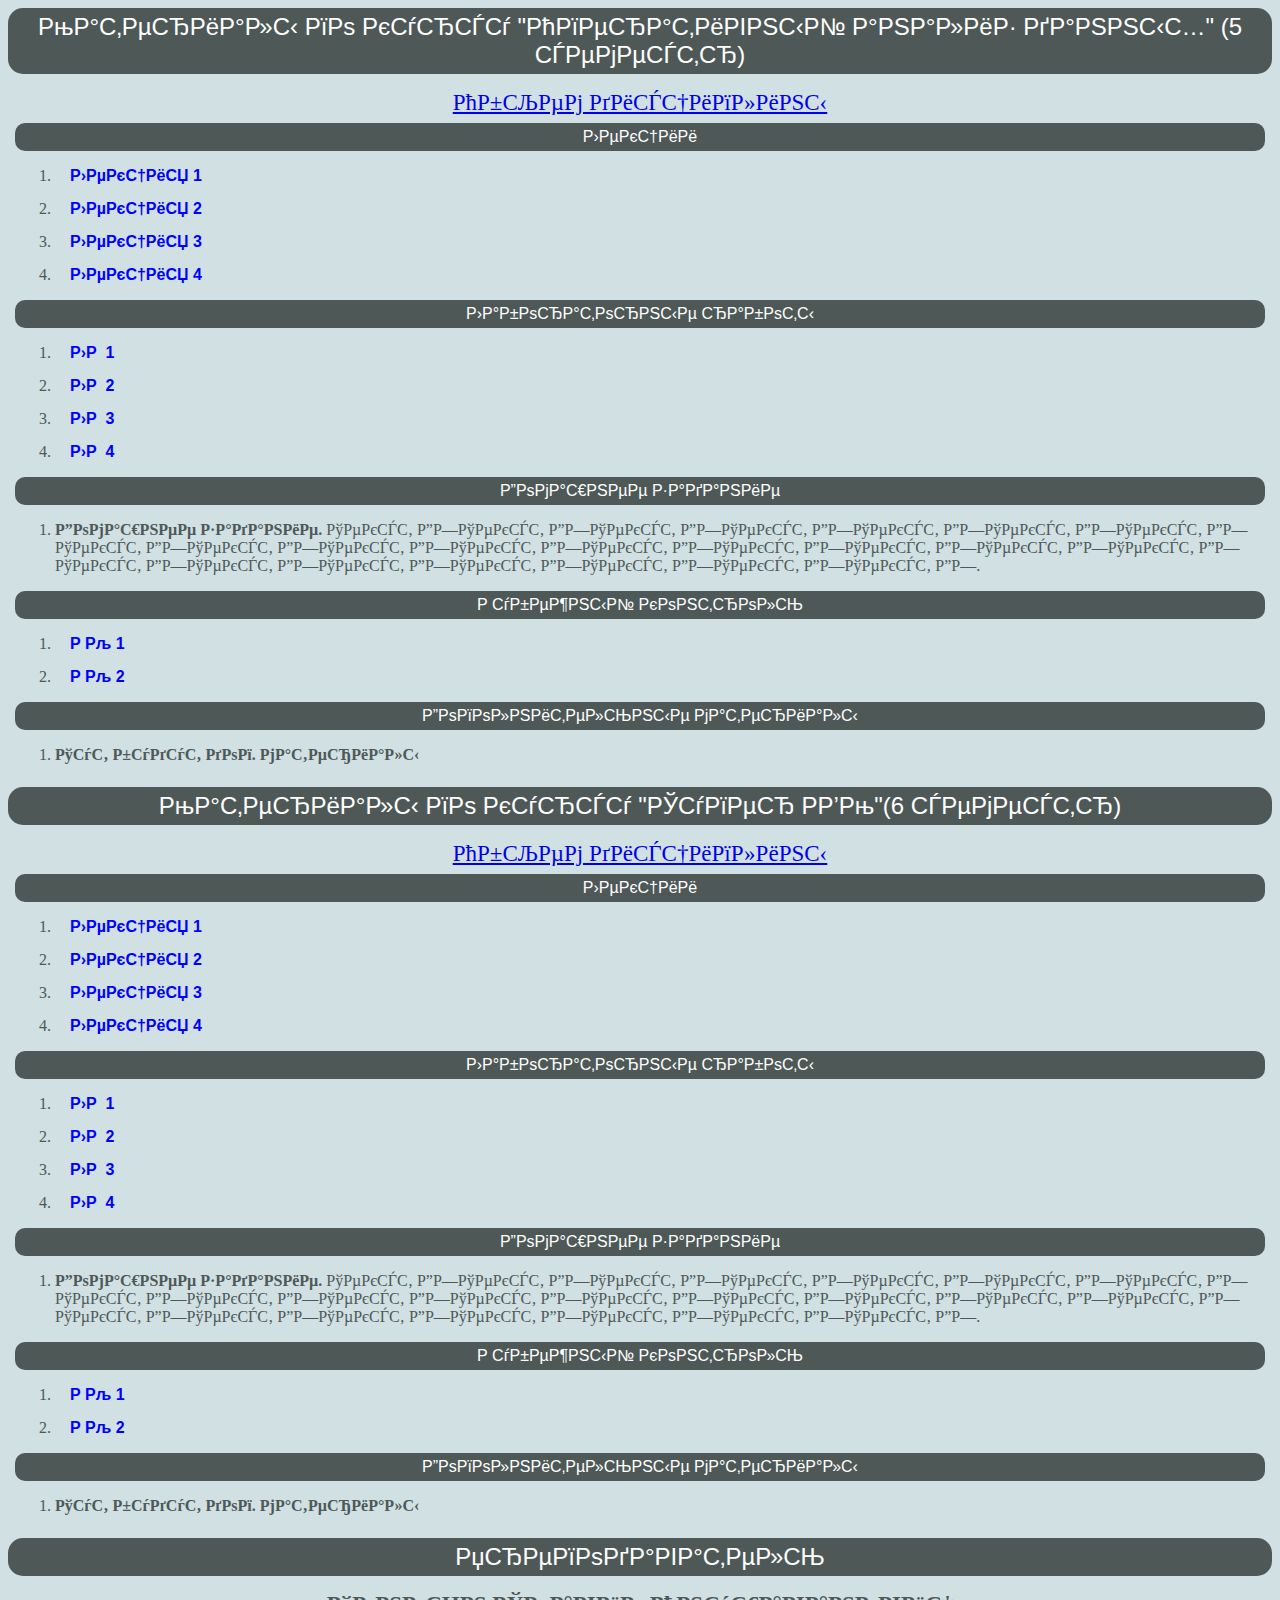
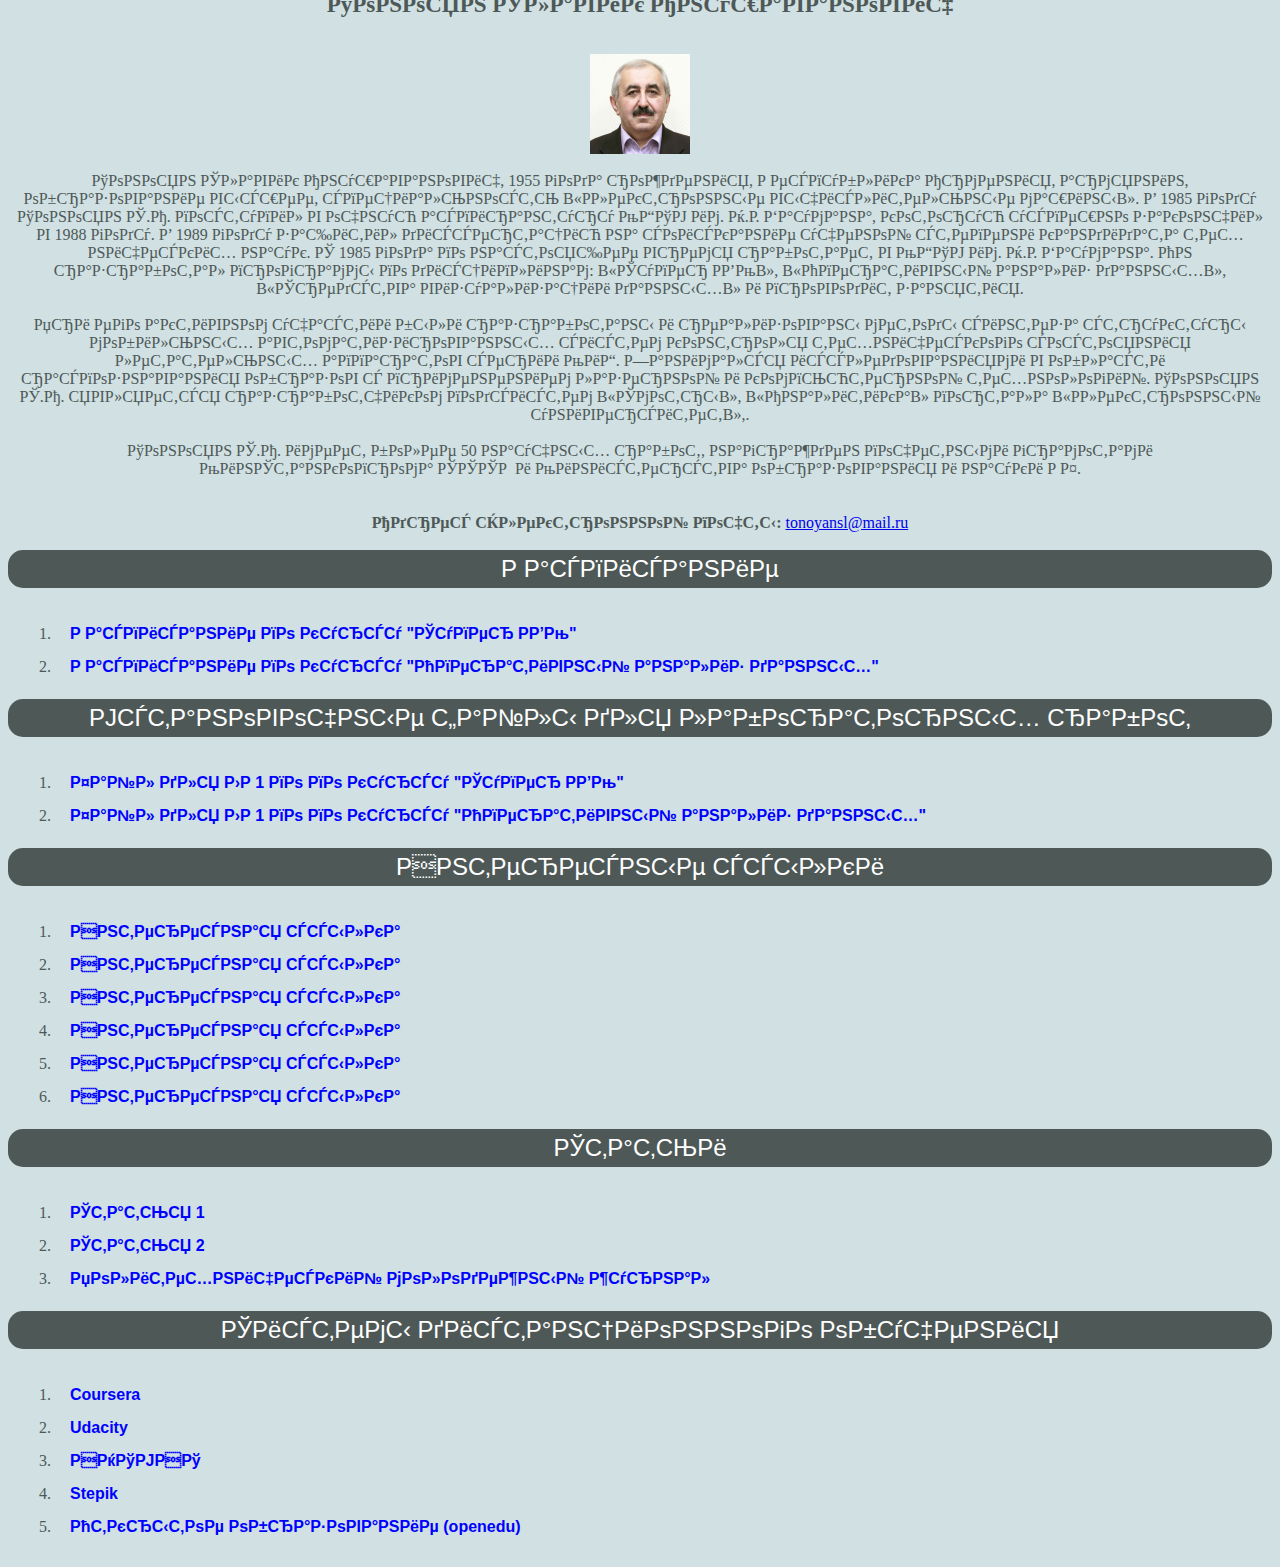
<file: index.html>
<html>
<head>
    <meta http-equiv="Content-Type" content="text/html;charset=windows-1251"/>
    <link href="style/style.css" rel="stylesheet" type="text/css">
    <title>Курсы "Оперативный анализ данных" и "Супер ЭВМ"</title>
</head>
<body>


<h1>Материалы по курсу "Оперативный анализ данных" (5 семестр) </h1>
<center><big><big><a  href="data/evm/kurs_evm.pdf">Объем дисциплины</a></big></big></center>
<table>
    <tr>
        <td>
                        <h2>Лекции</h2>
                        <ol class="menu">
                            <li><a class="menu" target="_blank" href="data/лекция1">Лекция 1</a></li>
                            <li><a class="menu" target="_blank" href="data/лекция2">Лекция 2</a></li>
                            <li><a class="menu" target="_blank" href="data/лекция3">Лекция 3</a></li>
                            <li><a class="menu" target="_blank" href="data/лекция3">Лекция 4</a></li>

                        </ol>

                        <h2>Лабораторные работы</h2>
                        <ol class="menu">
                            <li><a class="menu" target="_blank" href="ссылка на лабы">ЛР 1</a></li>
                            <li><a class="menu" target="_blank" href="ссылка на лабы">ЛР 2</a></li>
                            <li><a class="menu" target="_blank" href="ссылка на лабы">ЛР 3</a></li>
                            <li><a class="menu" target="_blank" href="ссылка на лабы">ЛР 4</a></li>

                        </ol>

                        <h2>Домашнее задание</h2>
                        <ol class="menu">
                            <li>
                           <p><b>Домашнее задание. </b>Текст ДЗТекст ДЗТекст ДЗТекст ДЗТекст ДЗТекст ДЗТекст ДЗТекст ДЗТекст ДЗТекст ДЗТекст ДЗТекст ДЗТекст ДЗТекст ДЗТекст ДЗТекст ДЗТекст ДЗТекст ДЗТекст ДЗТекст ДЗТекст ДЗТекст ДЗТекст ДЗ.</p>

                            </li>
                        </ol>
                        <h2>Рубежный контроль</h2>
                        <ol class="menu">
                            <li><a class="menu" target="_blank" href="ссылка на РК">РК 1</a></li>
                            <li><a class="menu" target="_blank" href="ссылка на РК">РК 2</a></li>
                        </ol>

                                    <h2>Дополнительные материалы</h2>
                                    <ol class="menu">

                                        <li>
                                            <p><b>Тут будут доп. материалы</b></p>
                                        </li>
                                    </ol>
                                </td>
                            </tr>
                        </table>



            <h1>Материалы по курсу "Супер ЭВМ"(6 семестр)</h1>
            <center><big><big><a href="data/oad/kurs_oad.pdf">Объем дисциплины</a></big></big></center>
            <table>
                <tr>
                    <td>
                       <h2>Лекции</h2>
                        <ol class="menu">
                            <li><a class="menu" target="_blank" href="data/лекция1">Лекция 1</a></li>
                            <li><a class="menu" target="_blank" href="data/лекция2">Лекция 2</a></li>
                            <li><a class="menu" target="_blank" href="data/лекция3">Лекция 3</a></li>
                            <li><a class="menu" target="_blank" href="data/лекция3">Лекция 4</a></li>

                        </ol>

                        <h2>Лабораторные работы</h2>
                        <ol class="menu">
                            <li><a class="menu" target="_blank" href="ссылка на лабы">ЛР 1</a></li>
                            <li><a class="menu" target="_blank" href="ссылка на лабы">ЛР 2</a></li>
                            <li><a class="menu" target="_blank" href="ссылка на лабы">ЛР 3</a></li>
                            <li><a class="menu" target="_blank" href="ссылка на лабы">ЛР 4</a></li>

                        </ol>

                        <h2>Домашнее задание</h2>
                        <ol class="menu">
                            <li>
                            <p><b>Домашнее задание. </b>Текст ДЗТекст ДЗТекст ДЗТекст ДЗТекст ДЗТекст ДЗТекст ДЗТекст ДЗТекст ДЗТекст ДЗТекст ДЗТекст ДЗТекст ДЗТекст ДЗТекст ДЗТекст ДЗТекст ДЗТекст ДЗТекст ДЗТекст ДЗТекст ДЗТекст ДЗТекст ДЗ.</p>

                            </li>
                        </ol>
                        <h2>Рубежный контроль</h2>
                        <ol class="menu">
                            <li><a class="menu" target="_blank" href="ссылка на РК">РК 1</a></li>
                            <li><a class="menu" target="_blank" href="ссылка на РК">РК 2</a></li>
                        </ol>

                        <h2>Дополнительные материалы</h2>
                        <ol class="menu">

                            <li>
                                <p><b>Тут будут доп. материалы</b></p>
                            </li>
                        </ol>
                    </td>
                </tr>
            </table>



<h1>Преподаватель</h1>
<center><b><big><big>Тоноян Славик Анушаванович</big></big></b></center><br><br>
<table>
    <center><img src="/data/f1.png"></center><br>
    <center>Тоноян Славик Анушаванович, 1955 года рождения, Республика Армения, армянин, образование высшее, специальность «Электронные вычислительные машины».  В 1985 году Тоноян С.А. поступил в очную аспирантуру МГТУ им. Н.Э. Баумана, которую  успешно закончил в 1988 году. В 1989 году защитил диссертацию на соискание ученой степени кандидата технических наук. С 1985 года по настоящее время работает в МГТУ им. Н.Э. Баумана. Он разработал программы по дисциплинам: «Супер ЭВМ», «Оперативный анализ данных», «Средства визуализации данных» и проводит занятия.<br><br>
        При его активном участии были разработаны и реализованы методы синтеза структуры мобильных автоматизированных систем контроля технического состояния летательных аппаратов серии МиГ. Занимался исследованиями в области распознавания образов с применением лазерной и компьютерной технологий. Тоноян С.А.  является разработчиком подсистем «Смотры», «Аналитика» портала «Электронный университет»,.<br><br>
        Тоноян С.А. имеет более 50 научных работ, награжден  почетными грамотами  МинСтанкопрома СССР и Министерства образования и науки РФ.</center><br><br>
        <center><b>Адрес электронной почты: </b><a  href="mailto:tonoyansl@mail.ru">tonoyansl@mail.ru</a></center><br>
  
        <h1>Расписание</h1>
        <table>
            <tr>
                <td>
                    <ol class="menu">
                        <li><a class="menu" target="_blank" href="https://">Расписание по курсу "Супер ЭВМ"</a></li>
                        <li><a class="menu" target="_blank" href="https://www.coursera.org/">Расписание по курсу "Оперативный анализ данных"</a></li>
                    </ol>
                </td>
            </tr>
        </table>

        <h1>Установочные файлы для лабораторных работ</h1>
        <table>
            <tr>
                <td>
                    <ol class="menu">
                        <li><a class="menu" target="_blank" href="https://">Файл для ЛР1 по по курсу "Супер ЭВМ"</a></li>
                        <li><a class="menu" target="_blank" href="https://">Файл для ЛР1 по по курсу "Оперативный анализ данных"</a></li>
                    </ol>
                </td>
            </tr>
        </table>
    
    <h1>Интересные ссылки</h1>
    <table>
<table>
    <tr>
        <td>
            <ol class="menu">
                <li><a class="menu" target="_blank" href="http:">Интересная ссылка</a></li>
                <li><a class="menu" target="_blank" href="http:">Интересная ссылка</a></li>
                <li><a class="menu" target="_blank" href="http:">Интересная ссылка</a></li>
                <li><a class="menu" target="_blank" href="http:">Интересная ссылка</a></li>
                <li><a class="menu" target="_blank" href="http:">Интересная ссылка</a></li>
                <li><a class="menu" target="_blank" href="http:">Интересная ссылка</a></li>
            </ol>
        </td>
    </tr>
</table>


        <h1>Статьи</h1>
        <table>
            <tr>
                <td>
                    <ol class="menu">
                        <li><a class="menu" target="_blank" href="https://Статья1">Статья 1</a></li>
                        <li><a class="menu" target="_blank" href="https://Статья1">Статья 2</a></li>
                        <li><a class="menu" target="_blank" href="http://ptsj.ru/">Политехнический молодежный журнал</a></li>
                    </ol>
                </td>
            </tr>
        </table>


<h1>Системы дистанционного обучения</h1>
<table>
    <tr>
        <td>
            <ol class="menu">
                <li><a class="menu" target="_blank" href="https://www.coursera.org/">Coursera</a></li>
                <li><a class="menu" target="_blank" href="https://www.udacity.com/">Udacity</a></li>
                <li><a class="menu" target="_blank" href="http://www.intuit.ru/">ИНТУИТ</a></li>
                <li><a class="menu" target="_blank" href="https://stepik.org/catalog/">Stepik</a></li>
                <li><a class="menu" target="_blank" href="https://openedu.ru/">Открытое образование (openedu)</a></li>
            </ol>
        </td>
    </tr>
</table>




</body>
</html>
</file>
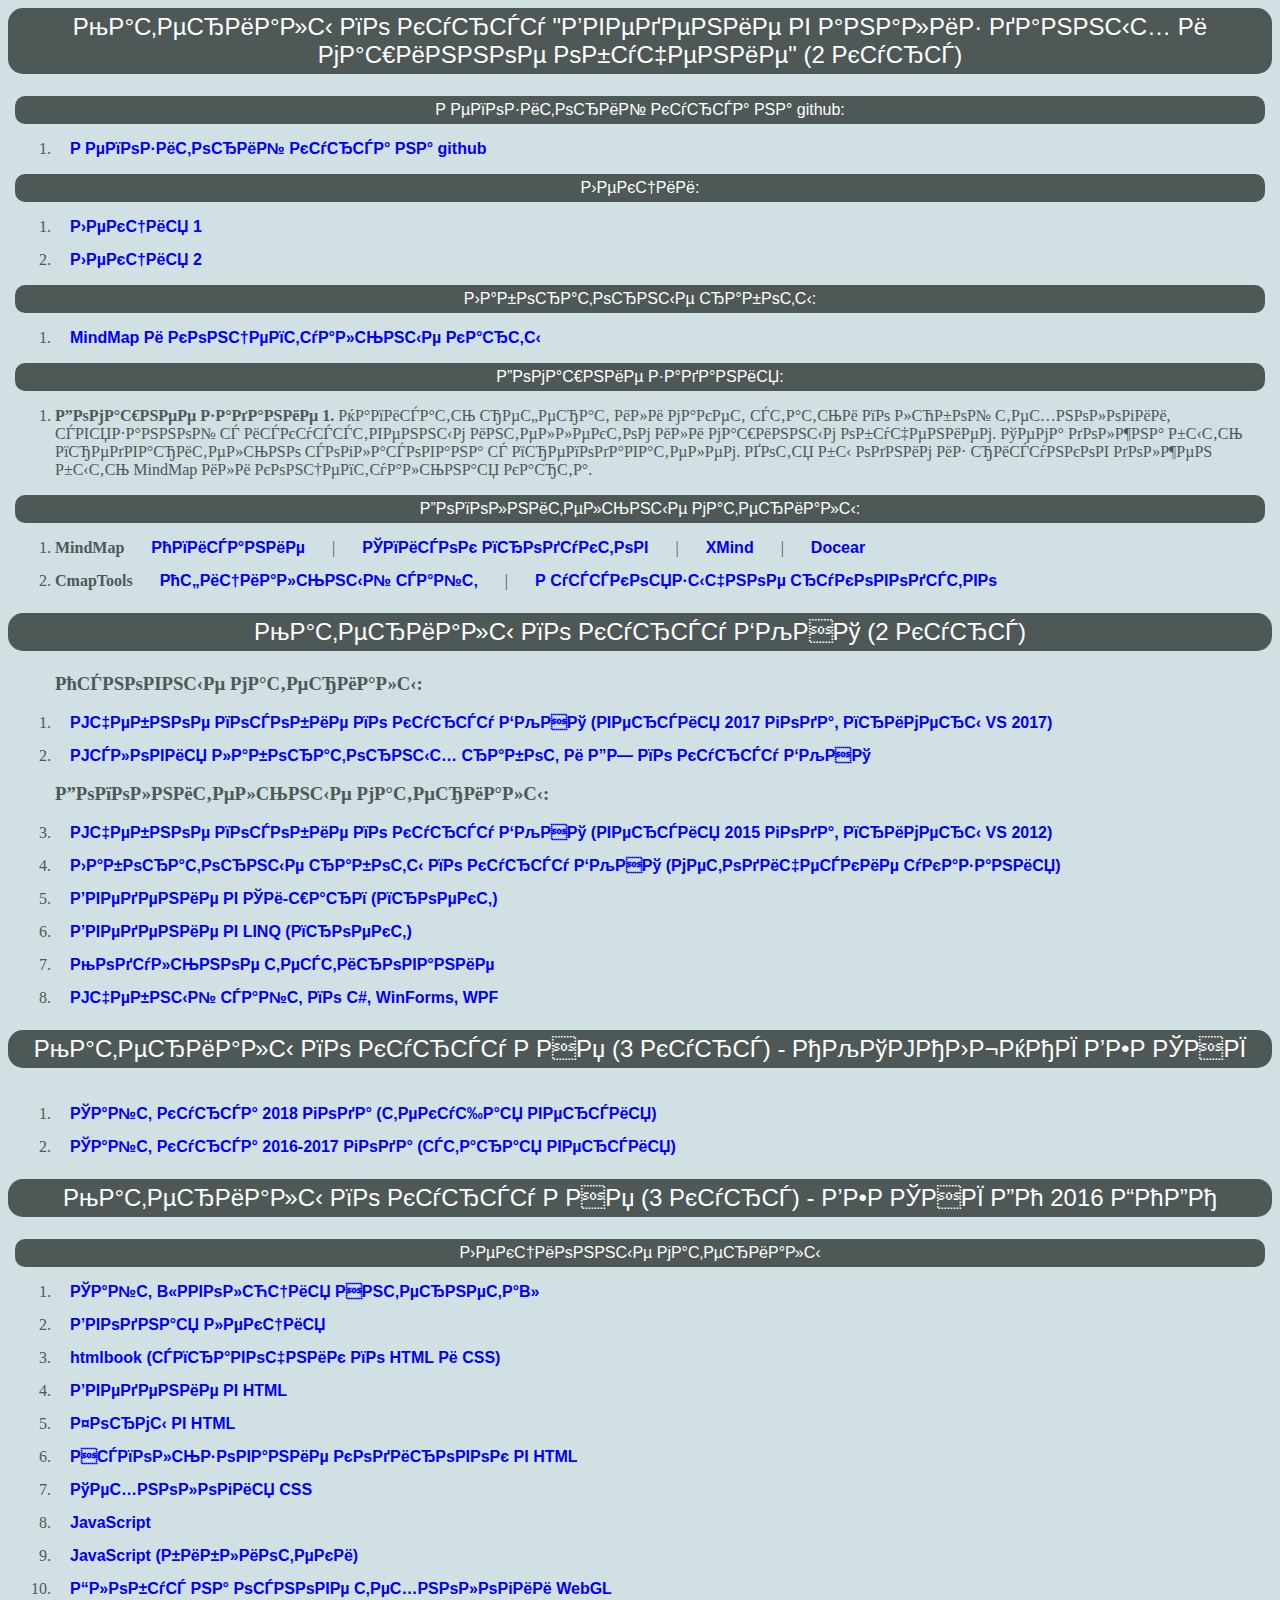
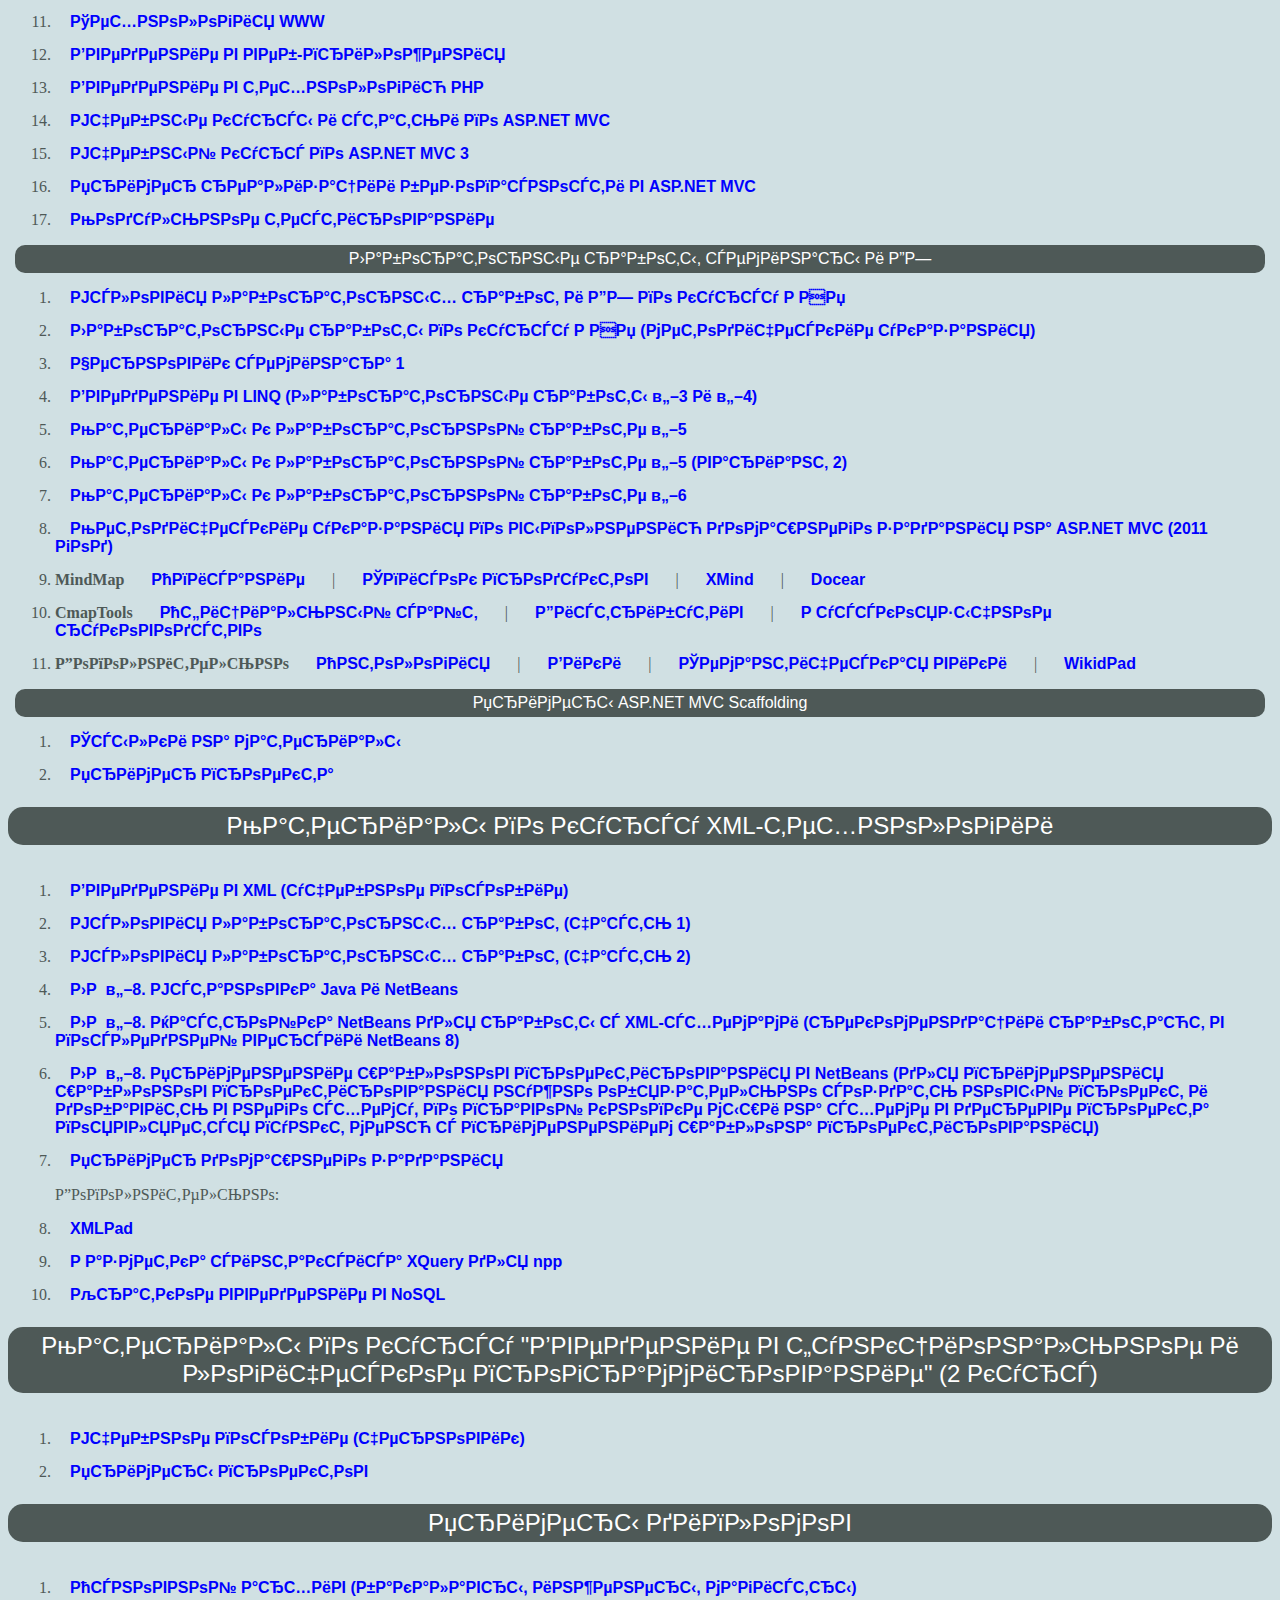
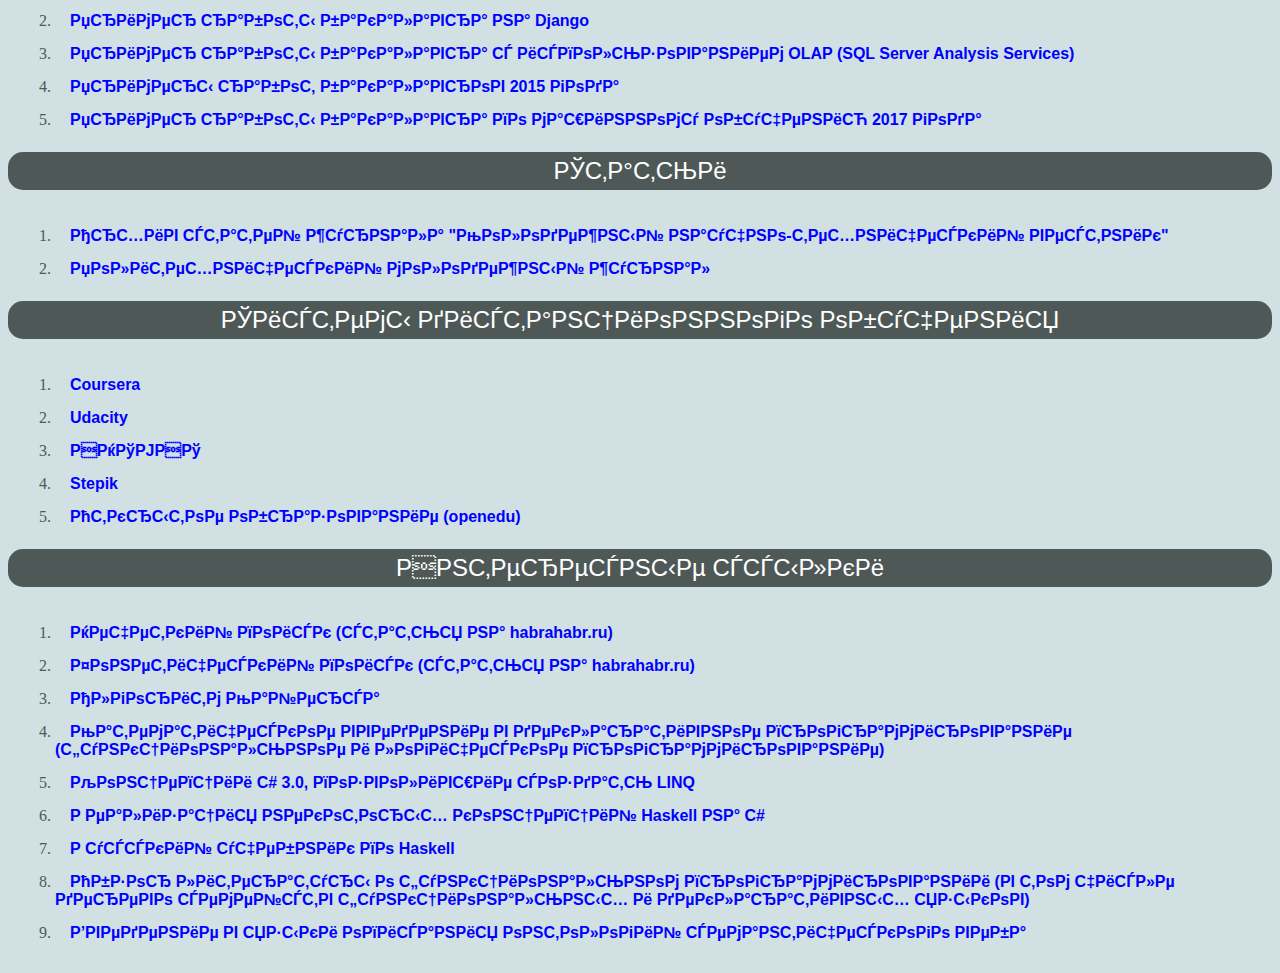
<file: index1.html>
<html>
  <head>
    <meta http-equiv="Content-Type" content="text/html;charset=windows-1251"/>
    <link href="style/style.css" rel="stylesheet" type="text/css">
  </head>
<body>

    <!--
    <h1>Уважаемые студенты 2 курса:</h1>
    <div style="color:red;font-size:xx-large;margin:0px 0px 0px 150px;">
        <p>
            Первое занятие по курсам XML/WinAPI - лекция 13 февраля в 17.25 (вторник) в аудитории 228л (УЛК). До проведения первой лекции лабораторных работ по этим курсам не будет.
        </p>
        <p>
            Также хочу напомнить, что мы ожидаем посещение лекций по XML и по WinAPI всем потоком (не смотря на то, что в расписании каждый предмет записан только у двух групп). Дублировать лекции не получится в связи с достаточно большим объемом лекционного материала курса.
        </p>
        <p>
            Ждем ВЕСЬ ПОТОК на первую лекцию 13 февраля.
        </p>
    </div>
    -->
    <!--
        <h1>Планируемое расписание приема:</h1>
        <div style="color:red;font-size:xx-large;margin:0px 0px 0px 150px;">

            <p>1. 29 декабря 2017 (пятница) - кафедра</p>
            <ul>
                <li>c 14.00 до 17.00 - зачеты по БКИТ (ИУ-5). Вечером 29 декабря я должен сдать зачетные ведомости.</li>
            </ul>


            <p>1. <a target="_blank" href="https://calendar.google.com/calendar/embed?src=bhn07q8psfqafrr0509iip86og%40group.calendar.google.com&ctz=Europe%2FMoscow">Расписание экзаменов и консультаций на январь в календаре гугл</a></p>
            <ul>
                <li>Студенты, не сдавшие зачет по БКИТ, могут приходить по расписанию экзаменов и консультаций в январе. Необходимо оформить направление на сдачу зачета по БКИТ.</li>
            </ul>
            <p>
                2. Для сдачи в хвостовую сессию (после 24 января) просьба писать на почту sfm2007@yandex.ru или в телеграм <a target="_blank" href="https://t.me/iu5python2017">https://t.me/iu5python2017</a>.
                Мы будем выбирать дни и время, которые всем удобны для сдачи хвостов. Поэтому мое кафедральное расписание присутствия на хвостовой сессии является формальным, и перед сдачей просьба обязательно писать на почту или в телеграм.
                Для сдачи необходимо получить направление.
            </p>
    -->

            <!--
            <p>1. 26 декабря 2017 (вторник) - кафедра</p>
            <ul>
                <li>c 13.00 - зачеты по БКИТ (ИУ-5)</li>
            </ul>
            <p>2. 27 декабря 2017 (среда) - кафедра</p>
            <ul>
                <li>13.00-15.00 - зачеты по БКИТ (РТ-5)</li>
                <li>c 15.00 - зачеты по БКИТ (ИУ-5)</li>
            </ul>
            -->
        </div>

    <h1>Материалы по курсу "Введение в анализ данных и машинное обучение" (2 курс)</h1>
    <table>
        <tr>
            <td>

                <h2>Репозиторий курса на github:</h2>
                <ol class="menu">
                    <li><a class="menu" target="_blank" href="https://github.com/iu5team/iu5-da-2018">Репозиторий курса на github</a></li>
                </ol>

                    <h2>Лекции:</h2>
                    <ol class="menu">
                        <li><a class="menu" target="_blank" href="data/ml_lect1.pdf">Лекция 1</a></li>
                        <li><a class="menu" target="_blank" href="data/ml_lect2.pdf">Лекция 2</a></li>
                    </ol>

                    <h2>Лабораторные работы:</h2>
                <ol class="menu">
                    <li><a class="menu" target="_blank" href="https://docs.google.com/document/d/1S038sJQU8nx6iOFU4il2dd9EOsMxpmK8rMhRLy0NksA/edit?usp=sharing">MindMap и концептуальные карты</a></li>
                </ol>
                    
                    <h2>Домашние задания:</h2>
                <ol class="menu">
                    <li>
                        <p><b>Домашнее задание 1.</b> Написать реферат или макет статьи по любой технологии, связанной с искусственным интеллектом или машинным обучением. Тема должна быть предварительно согласована с преподавателем. Хотя бы одним из рисунков должен быть MindMap или концептуальная карта.</p>
                    </li>
                </ol>

                    <h2>Дополнительные материалы:</h2>
                <ol class="menu">

                    <li>
                        <b>MindMap</b>
                        &nbsp;
                        <a class="menu" target="_blank" href="http://ru.wikipedia.org/wiki/%C4%E8%E0%E3%F0%E0%EC%EC%E0_%F1%E2%FF%E7%E5%E9">Описание</a>
                        &nbsp; | &nbsp;
                        <a class="menu" target="_blank" href="http://www.compress.ru/article.aspx?id=17383&iid=805">Список продуктов</a>
                        &nbsp; | &nbsp;
                        <a class="menu" target="_blank" href="http://www.xmind.net">XMind</a>
                        &nbsp; | &nbsp;
                        <a class="menu" target="_blank" href="http://www.docear.org">Docear</a>
                    </li>

                    <li>
                        <b>CmapTools</b>
                        &nbsp;
                        <a class="menu" target="_blank" href="http://cmap.ihmc.us">Официальный сайт</a>
                        &nbsp; | &nbsp;
                        <a class="menu" target="_blank" href="data/itmo366.pdf">Русскоязычное руководство</a>
                    </li>

                </ol>
            </td>
        </tr>
    </table>



        <h1>Материалы по курсу БКИТ (2 курс)</h1>
        <table>
            <tr>
                <td>
                    <ol class="menu">

                        <h3>Основные материалы:</h3>
                        <li><a class="menu" href="data/sharp_course_2017.zip">Учебное пособие по курсу БКИТ (версия 2017 года, примеры VS 2017)</a></li>
                        <li><a class="menu" href="data/lab_2kurs.zip">Условия лабораторных работ и ДЗ по курсу БКИТ</a></li>
                        <h3>Дополнительные материалы:</h3>
                        <li><a class="menu" href="data/sharp_course.zip">Учебное пособие по курсу БКИТ (версия 2015 года, примеры VS 2012)</a></li>
                        <li><a class="menu" target="_blank" href="data/bkit_lab.pdf">Лабораторные работы по курсу БКИТ (методические указания)</a></li>
                        <li><a class="menu" href="data/sharp.zip">Введение в Си-шарп (проект)</a></li>
                        <li><a class="menu" href="data/linq.zip">Введение в LINQ (проект)</a></li>
                        <li><a class="menu" href="data/test_lecture.7z">Модульное тестирование</a></li>
                        <li><a class="menu" target="_blank" href="http://metanit.com/sharp/">Учебный сайт по C#, WinForms, WPF</a></li>

                    </ol>
                </td>
            </tr>
        </table>


        <h1>Материалы по курсу РИП (3 курс) - АКТУАЛЬНАЯ ВЕРСИЯ</h1>
        <table style="width:100%;">
            <tr>
                <td>
                    <!--
                    <h2>Экзамены</h2>
                    <ol class="menu">
                        <li><a class="menu" href="data/rip_exam.zip">Расписание и вопросы к экзамену</a></li>
                    </ol>

                    <p style="color: red; font-weight: bold; font-size: x-large;">
                    В случае обнаружения ошибок в расписании просьба немедленно сообщить на почту.
                    </p>
                    -->

                    <ol class="menu">
                        <li><a class="menu" target="_blank" href="https://github.com/iu5team/iu5web-fall-2018">Сайт курса 2018 года (текущая версия)</a></li>
                        <li><a class="menu" target="_blank" href="https://github.com/iu5team/iu5web-fall-2016">Сайт курса 2016-2017 года (старая версия)</a></li>
                    </ol>

                </td>
            </tr>
        </table>

        <h1>Материалы по курсу РИП (3 курс) - ВЕРСИЯ ДО 2016 ГОДА</h1>
        <table style="width:100%;">
            <tr>
                <td>

                    <h2>Лекционные материалы</h2>
                    <ol class="menu">
                        <li><a class="menu" target="_blank" href="http://evolutionofweb.appspot.com">Сайт «Эволюция Интернета»</a></li>
                        <li><a class="menu" target="_blank" href="data/lect_intro.pdf">Вводная лекция</a></li>
                        <li><a class="menu" target="_blank" href="http://htmlbook.ru">htmlbook (справочник по HTML и CSS)</a></li>
                        <li><a class="menu" href="data/html.zip">Введение в HTML</a></li>
                        <li><a class="menu" href="data/html_forms.zip">Формы в HTML</a></li>
                        <li><a class="menu" href="data/html_encoding.zip">Использование кодировок в HTML</a></li>
                        <li><a class="menu" href="data/lab3_css_styles.zip">Технология CSS</a></li>
                        <li><a class="menu" href="data/lab_javascript.zip">JavaScript</a></li>
                        <li><a class="menu" href="data/javascript_lib.rtf">JavaScript (библиотеки)</a></li>
                        <li><a class="menu" target="_blank" href="http://cesiumjs.org/">Глобус на основе технологии WebGL</a></li>
                        <li><a class="menu" href="data/web.zip">Технология WWW</a></li>
                        <li><a class="menu" href="data/cgi_isapi_sp.zip">Введение в веб-приложения</a></li>
                        <li><a class="menu" href="data/php.zip">Введение в технологию PHP</a></li>

                        <li><a class="menu" target="_blank" href="http://metanit.com/sharp/mvc.php">Учебные курсы и статьи по ASP.NET MVC</a></li>
                        <li><a class="menu" target="_blank" href="http://msdn.microsoft.com/ru-ru/hh641437">Учебный курс по ASP.NET MVC 3</a></li>
                        <li><a class="menu" href="data/MvcSecurityExample.7z">Пример реализации безопасности в ASP.NET MVC</a></li>
                        <li><a class="menu" href="data/test_lecture.7z">Модульное тестирование</a></li>

                    </ol>

                    <!--

                        <h2>Пример реализации безопасности в ASP.NET MVC</h2>
                        <ol class="menu">
                            <li><a class="menu" href="data/MvcSecurityExample.7z">Пример реализации безопасности в ASP.NET MVC</a></li>
                        </ol>

                        <h2>Экзамены</h2>
                        <ol class="menu">
                            <li><a class="menu" href="data/exam.zip">Расписание и вопросы к экзамену</a></li>
                        </ol>

                        <h2>ASP.NET MVC</h2>
                        <ol class="menu">
                            <li><a class="menu" target="_blank" href="http://metanit.com/sharp/mvc.php">Учебные курсы и статьи по ASP.NET MVC</a></li>
                            <li><a class="menu" target="_blank" href="http://msdn.microsoft.com/ru-ru/hh641437">Учебный курс по ASP.NET MVC 3</a></li>
                        </ol>

                        -->

                    <h2>Лабораторные работы, семинары и ДЗ</h2>
                    <ol class="menu">
                        <li><a class="menu" href="data/lab_3kurs.zip">Условия лабораторных работ и ДЗ по курсу РИП</a></li>
                        <li><a class="menu" target="_blank" href="data/rip_lab.pdf">Лабораторные работы по курсу РИП (методические указания)</a></li>

                        <li><a class="menu" href="data/sem_1.zip">Черновик семинара 1</a></li>

                        <li><a class="menu" href="data/linq.zip">Введение в LINQ (лабораторные работы №3 и №4)</a></li>
                        <li><a class="menu" href="data/computers_03_12.zip">Материалы к лабораторной работе №5</a></li>
                        <li><a class="menu" href="data/ReportExample.7z">Материалы к лабораторной работе №5 (вариант 2)</a></li>
                        <li><a class="menu" href="http://yadi.sk/d/LMP9_YceBfS83">Материалы к лабораторной работе №6</a></li>

                        <li><a class="menu" href="http://yadi.sk/d/qZkR7sKj8_eCu">Методические указания по выполнению домашнего задания на ASP.NET MVC (2011 год)</a></li>

                        <li>
                            <b>MindMap</b>
                            &nbsp;
                            <a class="menu" target="_blank" href="http://ru.wikipedia.org/wiki/%C4%E8%E0%E3%F0%E0%EC%EC%E0_%F1%E2%FF%E7%E5%E9">Описание</a>
                            &nbsp; | &nbsp;
                            <a class="menu" target="_blank" href="http://www.compress.ru/article.aspx?id=17383&iid=805">Список продуктов</a>
                            &nbsp; | &nbsp;
                            <a class="menu" target="_blank" href="http://www.xmind.net">XMind</a>
                            &nbsp; | &nbsp;
                            <a class="menu" target="_blank" href="http://www.docear.org">Docear</a>
                        </li>

                        <li>
                            <b>CmapTools</b>
                            &nbsp;
                            <a class="menu" target="_blank" href="http://cmap.ihmc.us">Официальный сайт</a>
                            &nbsp; | &nbsp;
                            <a class="menu" target="_blank" href="http://cmap.ihmc.us/download">Дистрибутив</a>
                            &nbsp; | &nbsp;
                            <a class="menu" target="_blank" href="data/itmo366.pdf">Русскоязычное руководство</a>
                        </li>

                        <li>
                            <b>Дополнительно</b>
                            &nbsp;
                            <a class="menu" target="_blank" href="http://ru.wikipedia.org/wiki/%D0%9E%D0%BD%D1%82%D0%BE%D0%BB%D0%BE%D0%B3%D0%B8%D1%8F_%28%D0%B8%D0%BD%D1%84%D0%BE%D1%80%D0%BC%D0%B0%D1%82%D0%B8%D0%BA%D0%B0%29">Онтология</a>
                            &nbsp; | &nbsp;
                            <a class="menu" target="_blank" href="http://ru.wikipedia.org/wiki/%D0%92%D0%B8%D0%BA%D0%B8">Вики</a>
                            &nbsp; | &nbsp;
                            <a class="menu" target="_blank" href="http://ru.wikipedia.org/wiki/%D0%A1%D0%B5%D0%BC%D0%B0%D0%BD%D1%82%D0%B8%D1%87%D0%B5%D1%81%D0%BA%D0%B0%D1%8F_%D0%B2%D0%B8%D0%BA%D0%B8">Семантическая вики</a>
                            &nbsp; | &nbsp;
                            <a class="menu" target="_blank" href="http://ru.wikipedia.org/wiki/WikidPad">WikidPad</a>
                        </li>
                    </ol>

                    <h2>Примеры ASP.NET MVC Scaffolding</h2>
                    <ol class="menu">
                        <li><a class="menu" href="data/scaffolding.zip">Ссылки на материалы</a></li>
                        <li><a class="menu" href="data/ScaffoldingExample.7z">Пример проекта</a></li>
                    </ol>


                    <!--
                    <h2>Семинары</h2>
                    <ol class="menu">
                        <li><a class="menu" href="data/sem_1.zip">Черновик семинара 1</a></li>
                    </ol>
                    -->

                </td>
            </tr>
        </table>

        <h1>Материалы по курсу XML-технологии</h1>
        <table>
            <tr>
                <td>
                    <ol class="menu">
                        <li><a class="menu" href="data/XML_2014.zip">Введение в XML (учебное пособие)</a></li>
                        <li><a class="menu" target="_blank" href="data/xml_lab_1.pdf">Условия лабораторных работ (часть 1)</a></li>
                        <li><a class="menu" target="_blank" href="data/xml_lab_2.pdf">Условия лабораторных работ (часть 2)</a></li>
                        <li><a class="menu" target="_blank" href="http://www.oracle.com/technetwork/java/javase/downloads/jdk-7-netbeans-download-432126.html">ЛР №8. Установка Java и NetBeans</a></li>
                        <li><a class="menu" target="_blank" href="https://blogs.oracle.com/geertjan/entry/xml_schema_editor_in_netbeans">ЛР №8. Настройка NetBeans для работы с XML-схемами (рекомендации работают в последней версии NetBeans 8)</a></li>
                        <li><a class="menu" target="_blank" href="http://www.oracle.com/technetwork/java/design-patterns-142138.html">ЛР №8. Применение шаблонов проектирования в NetBeans (для применения шаблонов проектирования нужно обязательно создать новый проект и добавить в него схему, по правой кнопке мыши на схеме в дереве проекта появляется пункт меню с применением шаблона проектирования)</a></li>
                        <li><a class="menu" href="data/homework_xml_2014.zip">Пример домашнего задания</a></li>
                        <p>Дополнительно:</p>
                        <li><a class="menu" href="data/XmlPad3_02a.zip">XMLPad</a></li>
                        <li><a class="menu" href="data/npp_xquery_syntax.zip">Разметка синтаксиса XQuery для npp</a></li>
                        <li><a class="menu" href="data/nosql.zip">Краткое введение в NoSQL</a></li>
                    </ol>
                </td>
            </tr>
        </table>


        <h1>Материалы по курсу "Введение в функциональное и логическое программирование" (2 курс)</h1>
        <table>
            <tr>
                <td>
                    <ol class="menu">
                        <li><a class="menu" target="_blank" href="data/fp.pdf">Учебное пособие (черновик)</a></li>
                        <li><a class="menu" href="data/projects.zip">Примеры проектов</a></li>
                    </ol>
                </td>
            </tr>
        </table>


        <h1>Примеры дипломов</h1>
        <table>
            <tr>
                <td>
                    <ol class="menu">
                        <li><a class="menu" target="_blank" href="https://yadi.sk/d/Y5OEwls_bXErB">Основной архив (бакалавры, инженеры, магистры)</a></li>
                        <li><a class="menu" target="_blank" href="https://yadi.sk/d/hhMqP-dgbXYUv">Пример работы бакалавра на Django</a></li>
                        <li><a class="menu" target="_blank" href="https://yadi.sk/d/Msxhk2tabXYeA">Пример работы бакалавра с использованием OLAP (SQL Server Analysis Services)</a></li>
                        <li><a class="menu" target="_blank" href="https://yadi.sk/d/RRHsa8umiouVY">Примеры работ бакалавров 2015 года</a></li>
                        <li><a class="menu" href="data/bachelor_ml.zip">Пример работы бакалавра по машинному обучению 2017 года</a></li>
                    </ol>
                </td>
            </tr>
        </table>

        <h1>Статьи</h1>
        <table>
            <tr>
                <td>
                    <ol class="menu">
                        <li><a class="menu" target="_blank" href="http://sntbul.bmstu.ru/rub/531612/index.html">Архив статей журнала "Молодежный научно-технический вестник"</a></li>
                        <li><a class="menu" target="_blank" href="http://ptsj.ru/">Политехнический молодежный журнал</a></li>
                    </ol>
                </td>
            </tr>
        </table>

        <h1>Системы дистанционного обучения</h1>
        <table>
            <tr>
                <td>
                    <ol class="menu">
                        <li><a class="menu" target="_blank" href="https://www.coursera.org/">Coursera</a></li>
                        <li><a class="menu" target="_blank" href="https://www.udacity.com/">Udacity</a></li>

                        <li><a class="menu" target="_blank" href="http://www.intuit.ru/">ИНТУИТ</a></li>
                        <li><a class="menu" target="_blank" href="https://stepik.org/catalog/">Stepik</a></li>
                        <li><a class="menu" target="_blank" href="https://openedu.ru/">Открытое образование (openedu)</a></li>
                    </ol>
                </td>
            </tr>
        </table>



        <h1>Интересные ссылки</h1>
        <table>
            <tr>
                <td>
                    <ol class="menu">
                        <li><a class="menu" target="_blank" href="http://habrahabr.ru/post/114997/">Нечеткий поиск (статья на habrahabr.ru)</a></li>
                        <li><a class="menu" target="_blank" href="http://habrahabr.ru/post/114947/">Фонетический поиск (статья на habrahabr.ru)</a></li>
                        <li><a class="menu" target="_blank" href="http://www.win.tue.nl/~jfg/educ/bit.mat.pdf">Алгоритм Майерса</a></li>

                        <li><a class="menu" target="_blank" href="http://window.edu.ru/library/pdf2txt/691/46691/22985/page4">Математическое введение в декларативное программирование (функциональное и логическое программирование)</a></li>
                        <li><a class="menu" target="_blank" href="http://www.rsdn.ru/article/csharp/Csharp3_Linq.xml">Концепции C# 3.0, позволившие создать LINQ</a></li>
                        <li><a class="menu" target="_blank" href="http://habrahabr.ru/post/151703/">Реализация некоторых концепций Haskell на C#</a></li>
                        <li><a class="menu" target="_blank" href="http://anton-k.github.com/ru-haskell-book/book/toc.html">Русский учебник по Haskell</a></li>
                        <li><a class="menu" target="_blank" href="http://fprog.ru/2009/issue1/alex-ott-literature-overview/">Обзор литературы о функциональном программировании (в том числе дерево семейств функциональных и декларативных языков)</a></li>

                        <li><a class="menu" href="data/sw_lang.pdf">Введение в языки описания онтологий семантического веба</a></li>
                    </ol>
                </td>
            </tr>
        </table>


</body>
</html>
</file>
<file: style/style.css>
body
{
    background-color: #D0E0E3;
    color: #4E5957; 
}

h1 {
    text-align: center;
    font-size: 1.5em;
    font-weight: normal;
    font-family: Arial;
    color: white;
    background-color: #4E5957;
    margin-left: 0px;
    margin-bottom: 15px;
    margin-top: 0px;
    padding-left: 5px;
    padding-right: 5px;
    padding-top: 5px;
    padding-bottom: 5px;
    border-radius: 15px;
    -moz-border-radius: 15px;
    -webkit-border-radius: 15px;
}

h2 {
    text-align: center;
    font-size: 1em;
    font-weight: normal;
    font-family: Arial;
    color: white;
    background-color: #4E5957;
    margin-left: 0px;
    margin-bottom: 15px;
    margin-top: 0px;
    padding-left: 5px;
    padding-right: 5px;
    padding-top: 5px;
    padding-bottom: 5px;
    border-radius: 15px;
    -moz-border-radius: 15px;
    -webkit-border-radius: 10px;
}

th, td
{
    padding: 5px;
}

.menu li
{
    margin-top: 15px;
}

a.menu, a.menu:visited {
    text-align: left;
    text-decoration: none;
    color: blue;
    font-size: 1em;
    font-weight: bold;
    font-family: Arial;
    margin-left: 5px;
    margin-right: 5px;
    margin-top: 5px;
    margin-bottom: 5px;
    padding-left: 10px;
    padding-right: 10px;
    padding-top: 10px;
    padding-bottom: 10px;
}

a.menu:hover {
    text-align: left;
    text-decoration: none;
    font-size: 1em;
    font-weight: bold;
    font-family: Arial;
    color: white;
    background-color: #4E5957;
    margin-left: 5px;
    margin-right: 5px;
    margin-top: 5px;
    margin-bottom: 5px;
    padding-left: 10px;
    padding-right: 10px;
    padding-top: 10px;
    padding-bottom: 10px;
    border-radius: 15px;
    -moz-border-radius: 15px;
    -webkit-border-radius: 15px;
}
</file>
